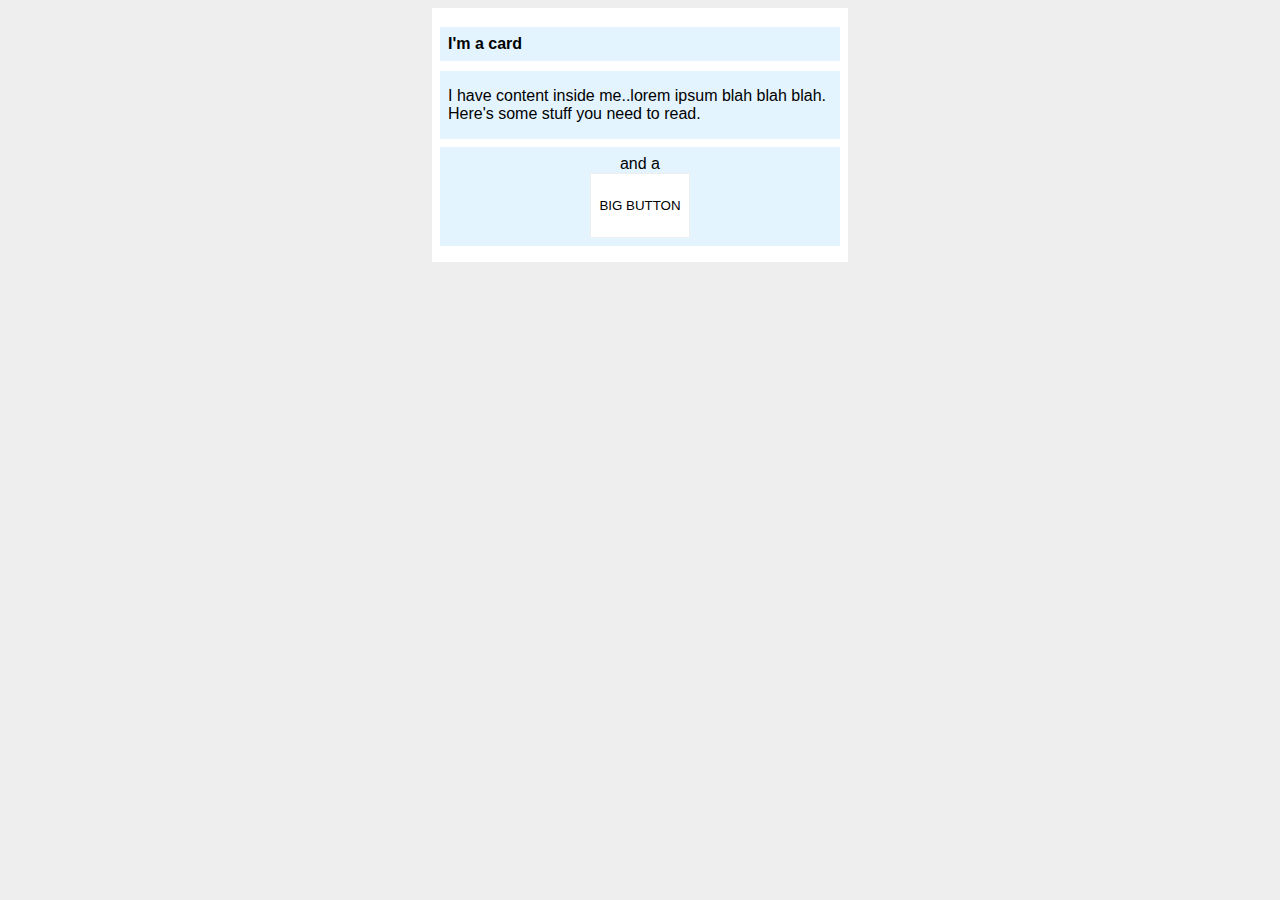
<file: foundations/block-and-inline/02-margin-and-padding-2/index.html>
<!DOCTYPE html>
<html lang="en">
  <head>
    <meta charset="UTF-8" />
    <meta http-equiv="X-UA-Compatible" content="IE=edge" />
    <meta name="viewport" content="width=device-width, initial-scale=1.0" />
    <title>Margin and Padding exercise 2</title>
    <link rel="stylesheet" href="style.css" />
  </head>
  <body>
    <div class="card">
      <h1 class="title">I'm a card</h1>
      <div class="content">
        I have content inside me..lorem ipsum blah blah blah. Here's some stuff
        you need to read.
      </div>
      <div class="button-container">and a <button>BIG BUTTON</button></div>
    </div>
  </body>
</html>
</file>
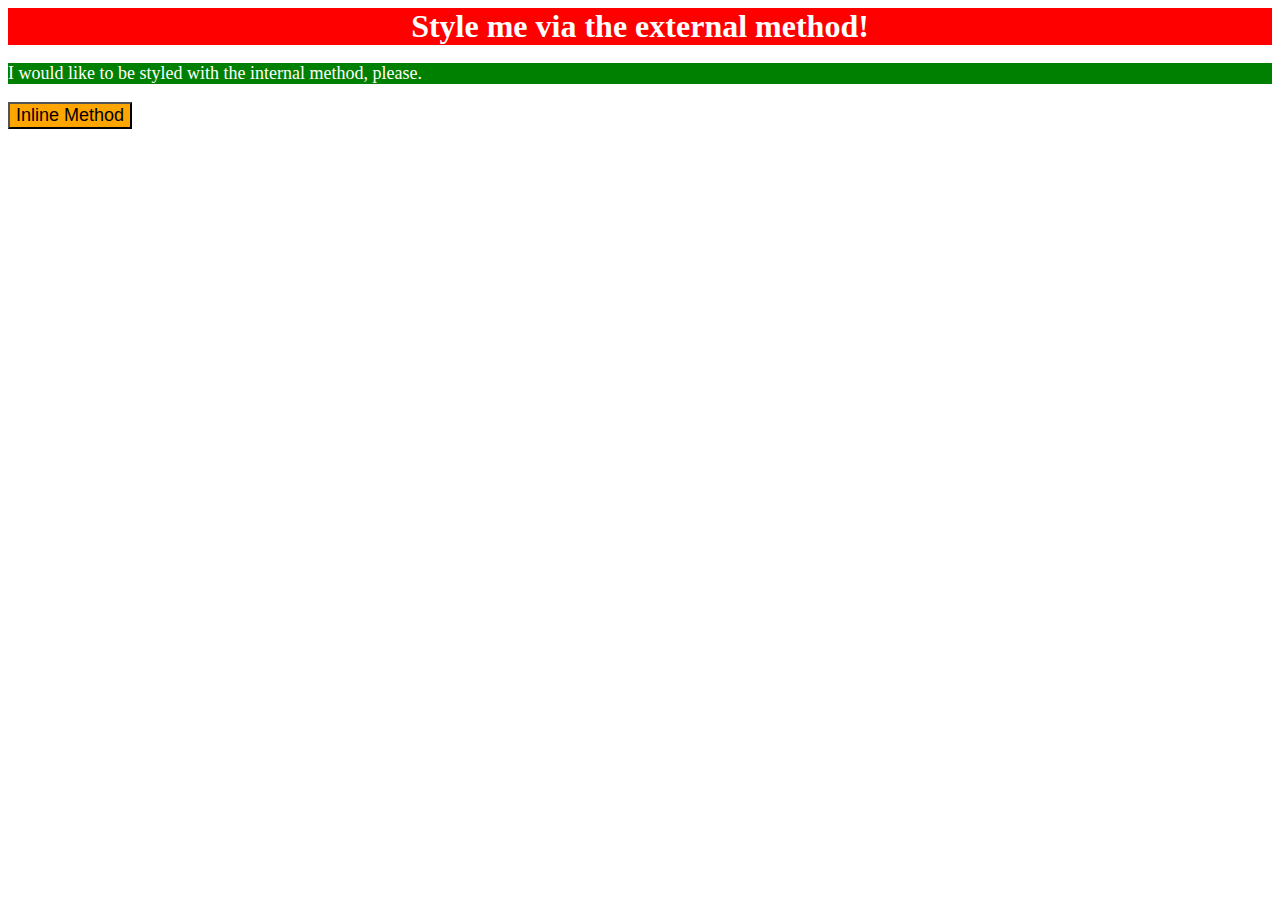
<file: foundations/intro-to-css/01-css-methods/index.html>
<!DOCTYPE html>
<html lang="en">
  <head>
    <link rel="stylesheet" href="./style.css" />
    <meta charset="UTF-8" />
    <meta http-equiv="X-UA-Compatible" content="IE=edge" />
    <meta name="viewport" content="width=device-width, initial-scale=1.0" />
    <title>Methods for Adding CSS</title>
    <style>
      p {
        background-color: green;
        color: white;
        font-size: 18px;
      }
    </style>
  </head>
  <body>
    <div>Style me via the external method!</div>
    <p>I would like to be styled with the internal method, please.</p>
    <button style="background-color: orange; font-size: 18px">
      Inline Method
    </button>
  </body>
</html>
</file>
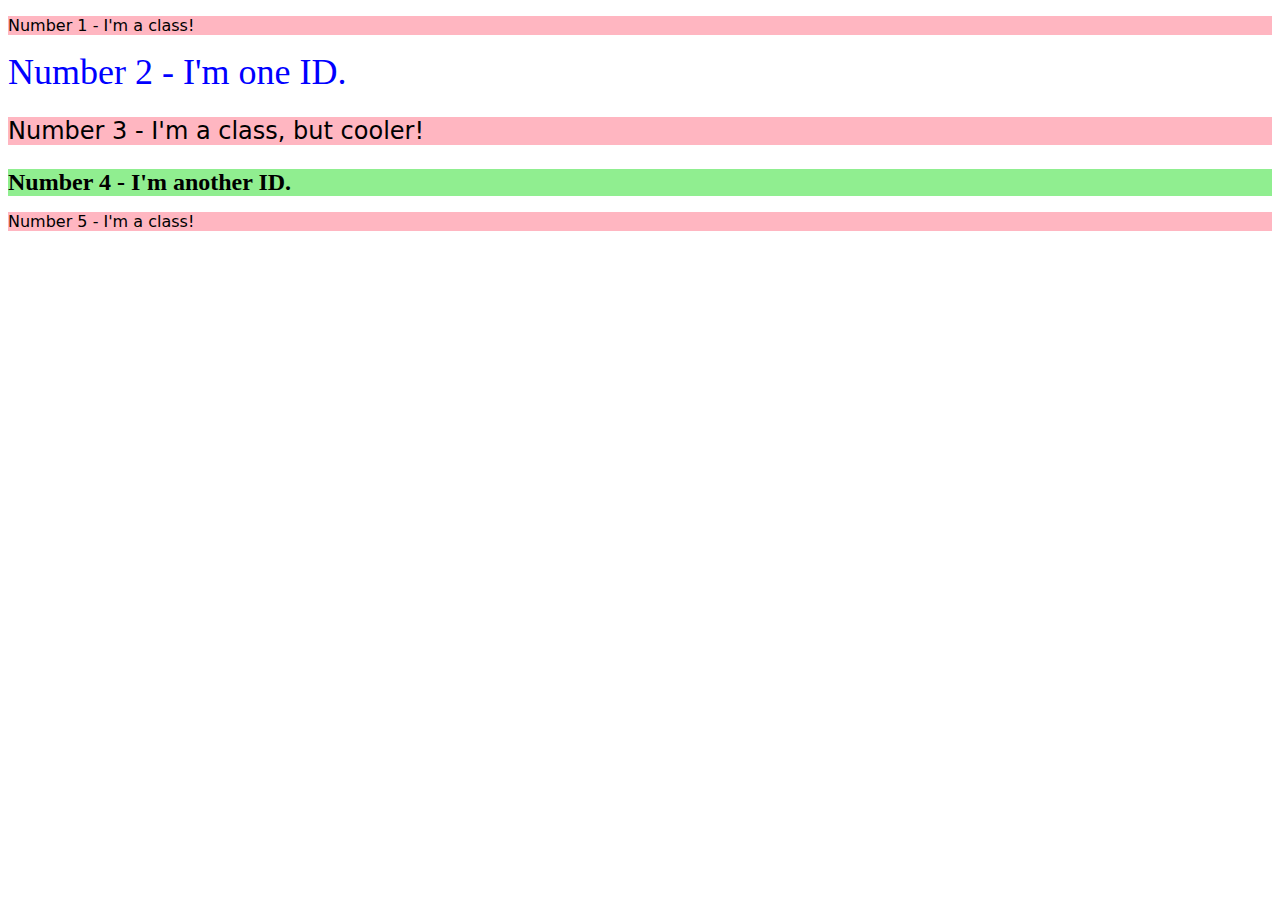
<file: foundations/intro-to-css/02-class-id-selectors/index.html>
<!DOCTYPE html>
<html lang="en">
  <head>
    <meta charset="UTF-8" />
    <meta http-equiv="X-UA-Compatible" content="IE=edge" />
    <meta name="viewport" content="width=device-width, initial-scale=1.0" />
    <title>Class and ID Selectors</title>
    <link rel="stylesheet" href="style.css" />
  </head>
  <body>
    <p class="odd">Number 1 - I'm a class!</p>
    <div id="two">Number 2 - I'm one ID.</div>
    <p class="odd" id="three">Number 3 - I'm a class, but cooler!</p>
    <div id="four">Number 4 - I'm another ID.</div>
    <p class="odd">Number 5 - I'm a class!</p>
  </body>
</html>
</file>
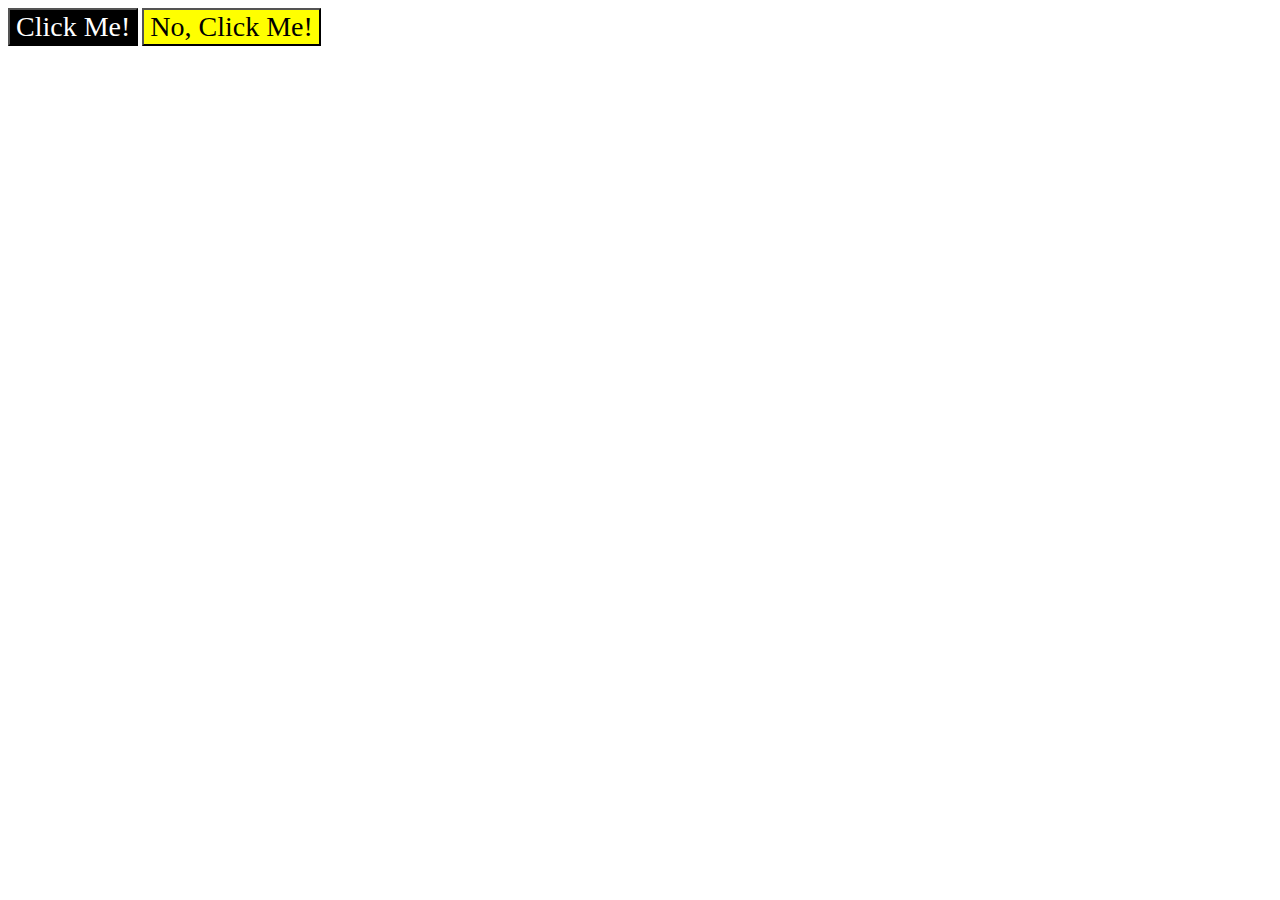
<file: foundations/intro-to-css/03-grouping-selectors/index.html>
<!DOCTYPE html>
<html lang="en">
  <head>
    <meta charset="UTF-8" />
    <meta http-equiv="X-UA-Compatible" content="IE=edge" />
    <meta name="viewport" content="width=device-width, initial-scale=1.0" />
    <title>Grouping Selectors</title>
    <link rel="stylesheet" href="style.css" />
  </head>
  <body>
    <button class="beggar">Click Me!</button>
    <button class="chooser">No, Click Me!</button>
  </body>
</html>
</file>
<file: foundations/block-and-inline/02-margin-and-padding-2/style.css>
body {
  background: #eee;
  font-family: sans-serif;
}
div{
  margin:8px auto

}

.card {
  width: 400px;
  background: #fff;
  padding:8px;
  border:8px;
  
}

.title {
  background: #e3f4ff;
  font-size: 16px;
  padding: 8px;

}

.content {
  background: #e3f4ff;
  padding:16px 8px;
}

.button-container {
  background: #e3f4ff;
  padding:8px;
  text-align: center;

}

button {
  background: white;
  border: 1px solid #eee;
  padding: 24px 8px;
  display: block;
  margin:auto;

}
</file>
<file: foundations/intro-to-css/01-css-methods/style.css>
div {
    background-color: red;
    font-size: 32px;
    text-align: center;
    color: white;
    font-weight: bold;
}
</file>
<file: foundations/intro-to-css/02-class-id-selectors/style.css>
.odd {
    background-color: lightpink;
    font-family: Verdana, 'DejaVu Sans', sans-serif;

}
#two{
    color: blue;
    font-size: 36px;

}
#three{
    font-size: 24px;

}
#four{
    background-color: lightgreen;
    font-size: 24px;
    font-weight: bold;
}
</file>
<file: foundations/intro-to-css/03-grouping-selectors/style.css>
button{
    font-size: 28px;
    font-family: 'Times New Roman', sans-serif, Helvetica

}
.beggar{
    background-color: black;
    color: white;
}
.chooser{
    background-color: yellow;
}
</file>
